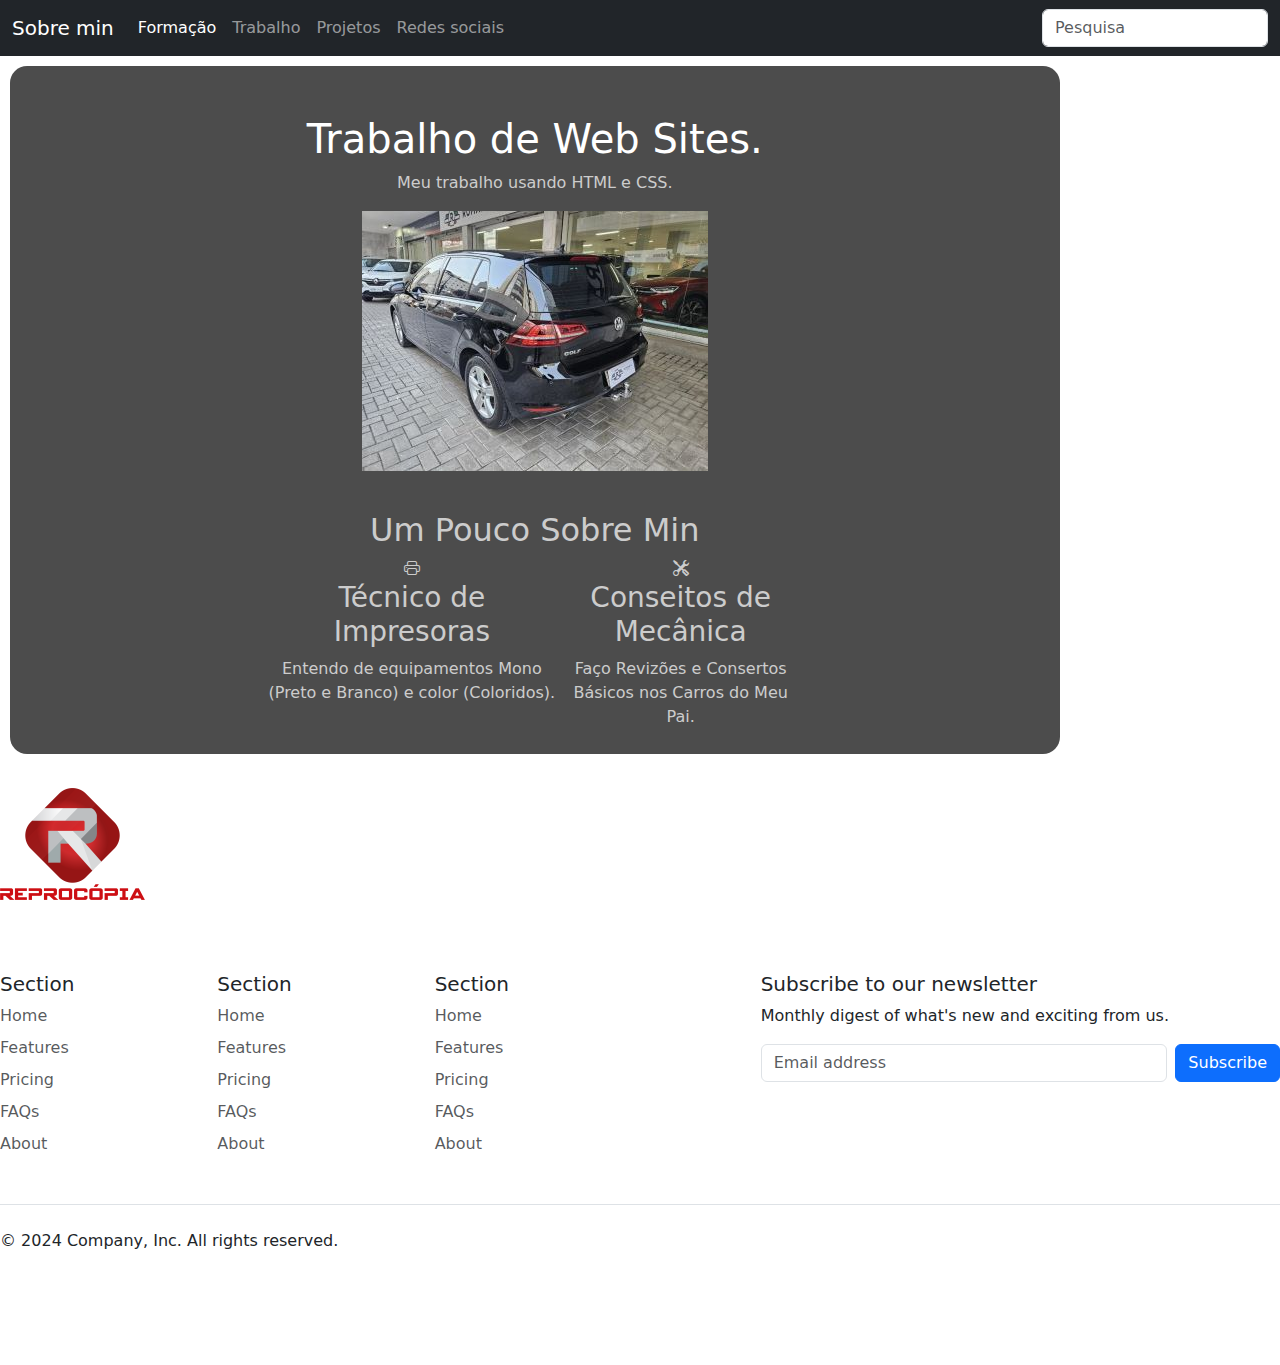
<file: index.html>
<!DOCTYPE html>
<html lang="Pt-br">
<head>
    <meta charset="UTF-8">
    <meta name="viewport" content="width=device-width, initial-scale=1.0">
    <link rel="stylesheet" type="text/css" href="style.css">    
    <title>Sobre min:</title><!--Titulo-->
    <link href="https://cdn.jsdelivr.net/npm/bootstrap@5.3.3/dist/css/bootstrap.min.css" rel="stylesheet" 
    integrity="sha384-QWTKZyjpPEjISv5WaRU9OFeRpok6YctnYmDr5pNlyT2bRjXh0JMhjY6hW+ALEwIH" crossorigin="anonymous">

    <link rel="preconnect" href="https://fonts.googleapis.com">
<link rel="preconnect" href="https://fonts.gstatic.com" crossorigin>
<link href="https://fonts.googleapis.com/css2?family=Reddit+Mono:wght@200..900&display=swap" rel="stylesheet">
<!--bootstrap-icons-->
<link rel="stylesheet" href="https://cdn.jsdelivr.net/npm/bootstrap-icons@1.11.3/font/bootstrap-icons.min.css">
<!--Fin bootstrap-icons-->
</head>
<body>
    <nav class="navbar navbar-expand navbar-dark bg-dark" aria-label="Second navbar example">
        <div class="container-fluid">
          <a class="navbar-brand" href="#">Sobre min</a>
          <button class="navbar-toggler" type="button" data-bs-toggle="collapse" data-bs-target="#navbarsExample02" aria-controls="navbarsExample02" aria-expanded="false" aria-label="Toggle navigation">
            <span class="navbar-toggler-icon"></span>
          </button>
    
          <div class="collapse navbar-collapse" id="navbarsExample02">
            <ul class="navbar-nav me-auto">
              <li class="nav-item">
                <a class="nav-link active" aria-current="page" href="#">Formação</a>
              </li>
              <li class="nav-item">
                <a class="nav-link" href="#">Trabalho</a>
              </li>
              <li class="nav-item">
                <a class="nav-link" href="#">Projetos</a>
              </li>
              <li class="nav-item">
                <a class="nav-link" href="#">Redes sociais</a>
              </li>
            </ul>
            <form role="search">
              <input class="form-control" type="search" placeholder="Pesquisa" aria-label="Search">
            </form>
          </div>
      </nav>


    <script src="https://cdn.jsdelivr.net/npm/bootstrap@5.3.3/dist/js/bootstrap.bundle.min.js" 
    integrity="sha384-YvpcrYf0tY3lHB60NNkmXc5s9fDVZLESaAA55NDzOxhy9GkcIdslK1eN7N6jIeHz" crossorigin="anonymous"></script>
    
    <header>
      <section class="topo-do-site">
        <div class="interface">
          <div class="flex">
            <div class="txt-topo-site">
              <h1>Trabalho de Web Sites.</h1>
              <p>Meu trabalho usando HTML e CSS.</p>
              <div class="img-topo-site">
                <img src="img/Golf-tsi-highline-preto.jpg">
              </div>
            </div>
          </div>
        </div>
      </section>

      <section class="Sobre Min">
        <div class="interface">
          <h2 class="title"> Um Pouco Sobre Min</h2>
          <div class="flex">
            <div class="especialidades-box"><!--Técnico Box-->
              <i class="bi bi-printer"></i>
              <h3>Técnico de Impresoras </h3>
              <p>Entendo de equipamentos Mono (Preto e Branco) e color (Coloridos).</p>
            </div><!--Técnico Box-->
            <div class="especialidades-box"><!--Mecânica Box-->
              <i class="bi bi-tools"></i>
              <h3>Conseitos de Mecânica</h3>
              <p>Faço Revizões e Consertos Básicos nos Carros do Meu Pai.</p>
            </div><!--Mecânica Box-->
          </div>
        </div>

      </section><!--Sobre min-->
    </header>
    
  <div class="interface"><!--Meu Trabalho-->
    <div class="logo">
      <a href="https://reprocopia.com.br/">
        <br> 
        <img src="img/REPROCPIA_LOGOTIPO_VERMELHO2.png"alt="Logo da Empresa">
        <br><br>
      </a>
    </div>
  </div><!--Meu Trabalho-->


  <footer class="py-5">
    <div class="row">
      <div class="col-6 col-md-2 mb-3">
        <h5>Section</h5>
        <ul class="nav flex-column">
          <li class="nav-item mb-2"><a href="#" class="nav-link p-0 text-body-secondary">Home</a></li>
          <li class="nav-item mb-2"><a href="#" class="nav-link p-0 text-body-secondary">Features</a></li>
          <li class="nav-item mb-2"><a href="#" class="nav-link p-0 text-body-secondary">Pricing</a></li>
          <li class="nav-item mb-2"><a href="#" class="nav-link p-0 text-body-secondary">FAQs</a></li>
          <li class="nav-item mb-2"><a href="#" class="nav-link p-0 text-body-secondary">About</a></li>
        </ul>
      </div>

      <div class="col-6 col-md-2 mb-3">
        <h5>Section</h5>
        <ul class="nav flex-column">
          <li class="nav-item mb-2"><a href="#" class="nav-link p-0 text-body-secondary">Home</a></li>
          <li class="nav-item mb-2"><a href="#" class="nav-link p-0 text-body-secondary">Features</a></li>
          <li class="nav-item mb-2"><a href="#" class="nav-link p-0 text-body-secondary">Pricing</a></li>
          <li class="nav-item mb-2"><a href="#" class="nav-link p-0 text-body-secondary">FAQs</a></li>
          <li class="nav-item mb-2"><a href="#" class="nav-link p-0 text-body-secondary">About</a></li>
        </ul>
      </div>

      <div class="col-6 col-md-2 mb-3">
        <h5>Section</h5>
        <ul class="nav flex-column">
          <li class="nav-item mb-2"><a href="#" class="nav-link p-0 text-body-secondary">Home</a></li>
          <li class="nav-item mb-2"><a href="#" class="nav-link p-0 text-body-secondary">Features</a></li>
          <li class="nav-item mb-2"><a href="#" class="nav-link p-0 text-body-secondary">Pricing</a></li>
          <li class="nav-item mb-2"><a href="#" class="nav-link p-0 text-body-secondary">FAQs</a></li>
          <li class="nav-item mb-2"><a href="#" class="nav-link p-0 text-body-secondary">About</a></li>
        </ul>
      </div>

      <div class="col-md-5 offset-md-1 mb-3">
        <form>
          <h5>Subscribe to our newsletter</h5>
          <p>Monthly digest of what's new and exciting from us.</p>
          <div class="d-flex flex-column flex-sm-row w-100 gap-2">
            <label for="newsletter1" class="visually-hidden">Email address</label>
            <input id="newsletter1" type="text" class="form-control" placeholder="Email address">
            <button class="btn btn-primary" type="button">Subscribe</button>
          </div>
        </form>
      </div>
    </div>

    <div class="d-flex flex-column flex-sm-row justify-content-between py-4 my-4 border-top">
      <p>© 2024 Company, Inc. All rights reserved.</p>
      <ul class="list-unstyled d-flex">
        <li class="ms-3"><a class="link-body-emphasis" href="#"><svg class="bi" width="24" height="24"><use xlink:href="#twitter"></use></svg></a></li>
        <li class="ms-3"><a class="link-body-emphasis" href="#"><svg class="bi" width="24" height="24"><use xlink:href="#instagram"></use></svg></a></li>
        <li class="ms-3"><a class="link-body-emphasis" href="#"><svg class="bi" width="24" height="24"><use xlink:href="#facebook"></use></svg></a></li>
      </ul>
    </div>
  </footer>
</body>
</html>
</file>
<file: style.css>
/*Estilo Geral */
*{
    margin: 0;
    padding: 0;
    box-sizing: border-box;
}

body{
background-color: black;
    height: 100vh;
}

.areaprincipal{
    width: 90%;
    background-color:rgba(0, 0, 0, 0.8);
    margin: 10px;
    padding: 10px;
    border-radius: 17px;
    text-align: center;
    color: #eeeeee;
}

.flex{
    display: flex;
}

h2.titulo{
    color: #fff;
    font-size: 28px;
}
/* Estilo do Topo do Site */
section.topo-do-site{
    padding: 40px 4%;
}

section.topo-do-site .flex{
    align-items: center;
    justify-content: center;
}
.topo-do-site h1{
    color:#fff;
}
header{
    width: 82%;
    background-color: rgba(0, 0, 0, 0.7);
    margin: 10px;
    padding: 9px 20%; 
    border-radius: 17px;
    text-align: center;
    color: #cccccc;
}
</file>
